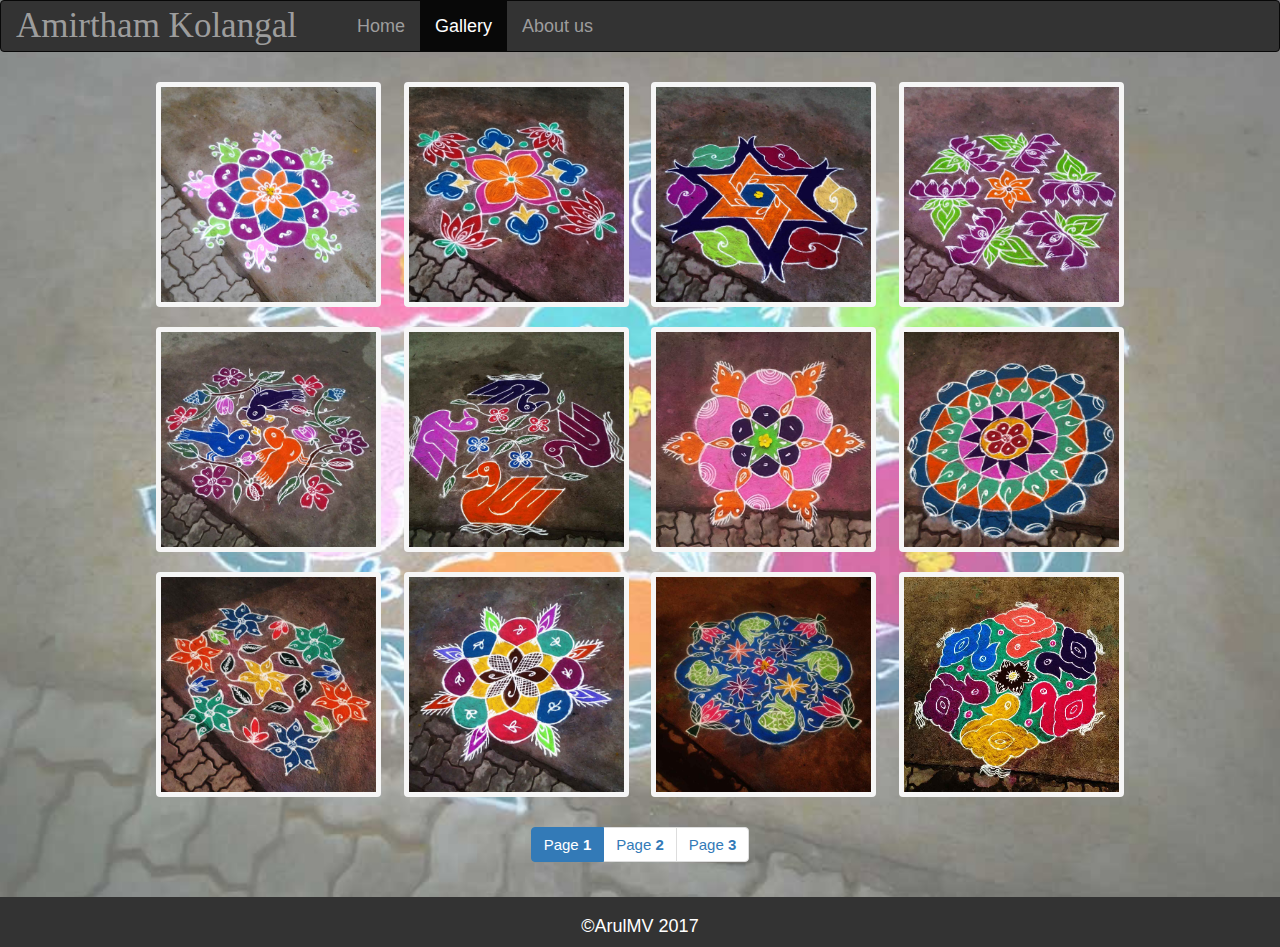
<file: gallery.html>
<!DOCTYPE html>
<html>
<head>
	<title>Bootstrap</title>
	<meta charset="utf-8" />
	<meta name="viewport" content="width=device-width, initial-scale=1" />
	<link rel="stylesheet" type="text/css" href="css/bootstrap.min.css" />
	<link rel="stylesheet" type="text/css" href="css/style.css" />
	<link rel="stylesheet" type="text/css" media="only screen and (min-width:50px) and (max-width:600px)" href="css/style_small.css" />
		<link rel="stylesheet" type="text/css" media="only screen and (min-width:601px) and (max-width:800px)" href="css/style_medium.css" />
	<link rel="icon" type="image/png" href="images/icon.png" />
	<script src="js/jquery.min.js"></script>
	<script src="js/bootstrap.min.js"></script>
</head>
<body>
	<nav class="navbar navbar-inverse">
	<div class="container-fluid">
		<div class="navbar-header">
			<button type="button" class="navbar-toggle" data-target="#menus" data-toggle="collapse">
				<span class="icon-bar"></span>
				<span class="icon-bar"></span>
				<span class="icon-bar"></span>
				
			</button>
			<a class="navbar-brand" href="index.html">Amirtham Kolangal</a>
		</div>
		<div class="collapse navbar-collapse" id="menus">
		<ul class="nav navbar-nav">
			<li><a href="index.html">Home</a></li>
			<li class="active"><a href="gallery.html">Gallery</a></li>
			<li><a href="about.html">About us</a></li>
		</ul>
		</div>
	</div>
	<!--End of Container-fluid-->
	</nav>
	<div class="container">
		<div class="col-lg-12">
			<div class="portfolios">
			<a href="images/gallery/1.jpg" class="flipLightBox">
				<img src="images/gallery/1.jpg" width="225" height="225" alt="Image 1" />
				<span><b></b></span>
			</a>
			<a href="images/gallery/2.jpg" class="flipLightBox">
				<img src="images/gallery/2.jpg" width="225" height="225" alt="Image 1" />
				<span><b></b></span>
			</a>
			
			<a href="images/gallery/3.jpg" class="flipLightBox">
				<img src="images/gallery/3.jpg" width="225" height="225" alt="Image 1" />
				<span><b></b></span>
			</a>
			<a href="images/gallery/4.jpg" class="flipLightBox">
				<img src="images/gallery/4.jpg" width="225" height="225" alt="Image 1" />
				<span><b></b></span>
			</a>
			<a href="images/gallery/5.jpg" class="flipLightBox">
				<img src="images/gallery/5.jpg" width="225" height="225" alt="Image 1" />
				<span><b></b></span>
			</a>
			<a href="images/gallery/6.jpg" class="flipLightBox">
				<img src="images/gallery/6.jpg" width="225" height="225" alt="Image 1" />
				<span><b></b></span>
			</a>
			<a href="images/gallery/7.jpg" class="flipLightBox">
				<img src="images/gallery/7.jpg" width="225" height="225" alt="Image 1" />
				<span><b></b></span>
			</a>
			<a href="images/gallery/8.jpg" class="flipLightBox">
				<img src="images/gallery/8.jpg" width="225" height="225" alt="Image 1" />
				<span><b></b></span>
			</a>

			<a href="images/gallery/9.jpg" class="flipLightBox">
				<img src="images/gallery/9.jpg" width="225" height="225" alt="Image 1" />
				<span><b></b></span>
			</a>
			<a href="images/gallery/10.jpg" class="flipLightBox">
				<img src="images/gallery/10.jpg" width="225" height="225" alt="Image 1" />
				<span><b></b></span>
			</a>
			<a href="images/gallery/11.jpg" class="flipLightBox">
				<img src="images/gallery/11.jpg" width="225" height="225" alt="Image 1" />
				<span><b></b></span>
			</a>
			<a href="images/gallery/12.jpg" class="flipLightBox">
				<img src="images/gallery/12.jpg" width="225" height="225" alt="Image 1" />
				<span><b></b></span>
			</a>

			</div>
		</div>
		<!--Pagination-->
		<div>
			<ul class="pagination">
			  <li  class="active"><a href="gallery.html">Page <b>1</b></a></li>
			  <li><a href="gallery2.html">Page <b>2</b></a></li>
			  <li><a href="gallery3.html">Page <b>3</b></a></li>
			  
			</ul>
		</div>
		
	</div>
	<div class="footer">
			<h4>&copy;ArulMV 2017</h4>
		</div>
    <!-- Include all compiled plugins (below), or include individual files as needed -->
  
	
	
	<script type="text/javascript" src="js/fliplightbox.min.js"></script>
	<script type="text/javascript">$('body').flipLightBox()</script>
	<script>wow = new WOW({}).init();</script>
</body>
</html>
</file>
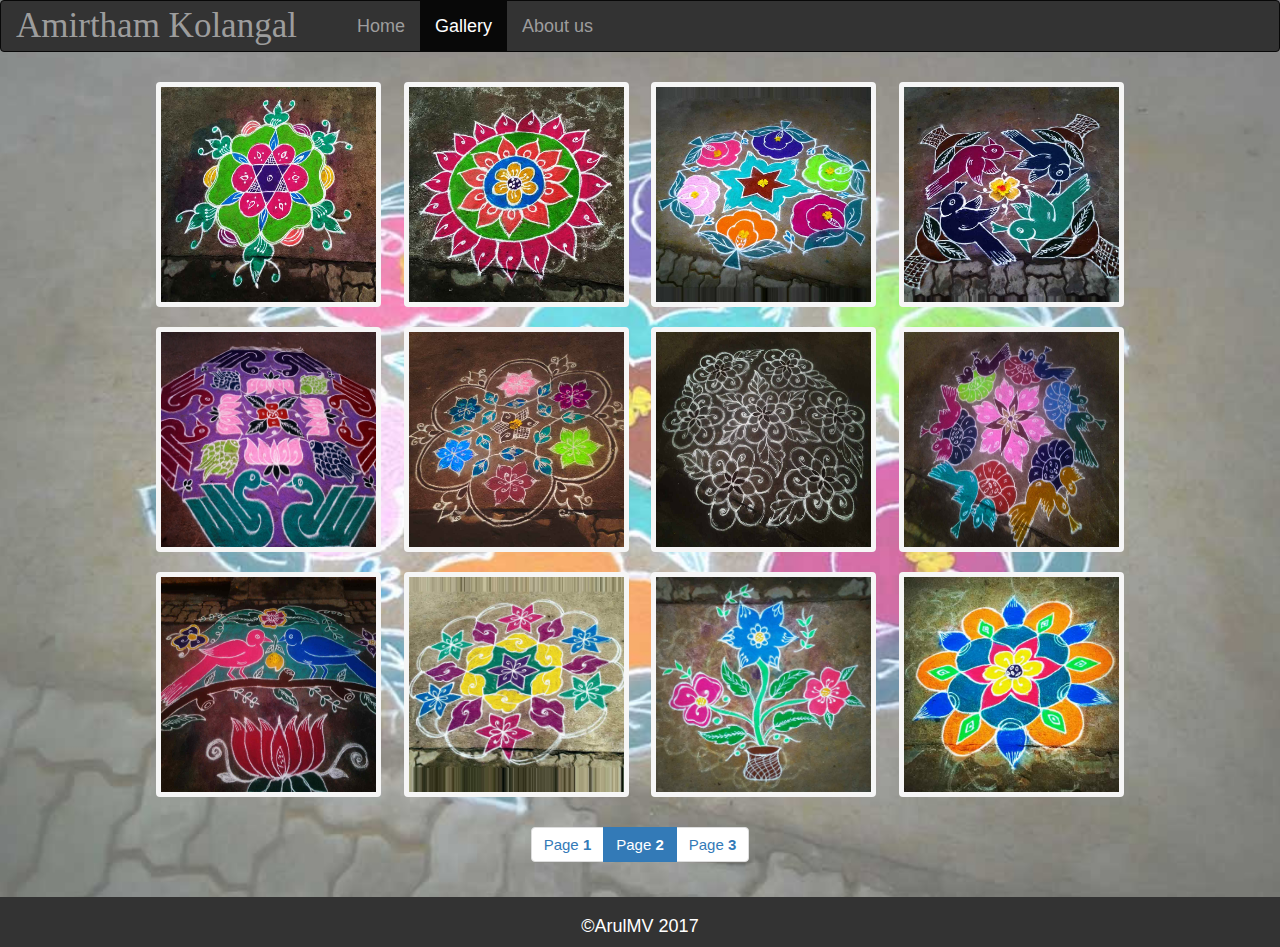
<file: gallery2.html>
<!DOCTYPE html>
<html>
<head>
	<title>Bootstrap</title>
	<meta charset="utf-8" />
	<meta name="viewport" content="width=device-width, initial-scale=1" />
	<link rel="stylesheet" type="text/css" href="css/bootstrap.min.css" />
	<link rel="icon" type="image/png" href="images/icon.png" />
	<link rel="stylesheet" type="text/css" href="css/style.css" />
	<link rel="stylesheet" type="text/css" media="only screen and (min-width:50px) and (max-width:600px)" href="css/style_small.css" />
		<link rel="stylesheet" type="text/css" media="only screen and (min-width:601px) and (max-width:800px)" href="css/style_medium.css" />
	<script src="js/jquery.min.js"></script>
	<script src="js/bootstrap.min.js"></script>
</head>
<body>
	<nav class="navbar navbar-inverse">
	<div class="container-fluid">
		<div class="navbar-header">
			<button type="button" class="navbar-toggle" data-target="#menus" data-toggle="collapse">
				<span class="icon-bar"></span>
				<span class="icon-bar"></span>
				<span class="icon-bar"></span>
				
			</button>
			<a class="navbar-brand">Amirtham Kolangal</a>
		</div>
		<div class="collapse navbar-collapse" id="menus">
		<ul class="nav navbar-nav">
			<li><a href="index.html">Home</a></li>
			<li class="active"><a href="gallery.html">Gallery</a></li>
			<li><a href="about.html">About us</a></li>
		</ul>
		</div>
	</div>
	<!--End of Container-fluid-->
	</nav>
	<div class="container">
		<div class="col-lg-12">
			<div class="portfolios">
			<a href="images/gallery/13.jpg" class="flipLightBox">
				<img src="images/gallery/13.jpg" width="225" height="225" alt="Image 1" />
				<span><b></b></span>
			</a>
			<a href="images/gallery/14.jpg" class="flipLightBox">
				<img src="images/gallery/14.jpg" width="225" height="225" alt="Image 1" />
				<span><b></b></span>
			</a>
			
			<a href="images/gallery/15.jpg" class="flipLightBox">
				<img src="images/gallery/15.jpg" width="225" height="225" alt="Image 1" />
				<span><b></b></span>
			</a>
			<a href="images/gallery/16.jpg" class="flipLightBox">
				<img src="images/gallery/16.jpg" width="225" height="225" alt="Image 1" />
				<span><b></b></span>
			</a>
			<a href="images/gallery/17.jpg" class="flipLightBox">
				<img src="images/gallery/17.jpg" width="225" height="225" alt="Image 1" />
				<span><b></b></span>
			</a>
			<a href="images/gallery/18.jpg" class="flipLightBox">
				<img src="images/gallery/18.jpg" width="225" height="225" alt="Image 1" />
				<span><b></b></span>
			</a>
			<a href="images/gallery/19.jpg" class="flipLightBox">
				<img src="images/gallery/19.jpg" width="225" height="225" alt="Image 1" />
				<span><b></b></span>
			</a>
			<a href="images/gallery/20.jpg" class="flipLightBox">
				<img src="images/gallery/20.jpg" width="225" height="225" alt="Image 1" />
				<span><b></b></span>
			</a>
			<a href="images/gallery/21.jpg" class="flipLightBox">
				<img src="images/gallery/21.jpg" width="225" height="225" alt="Image 1" />
				<span><b></b></span>
			</a>
			<a href="images/gallery/22.jpg" class="flipLightBox">
				<img src="images/gallery/22.jpg" width="225" height="225" alt="Image 1" />
				<span><b></b></span>
			</a>
			<a href="images/gallery/23.jpg" class="flipLightBox">
				<img src="images/gallery/23.jpg" width="225" height="225" alt="Image 1" />
				<span><b></b></span>
			</a>
			<a href="images/gallery/24.jpg" class="flipLightBox">
				<img src="images/gallery/24.jpg" width="225" height="225" alt="Image 1" />
				<span><b></b></span>
			</a>
			
			</div>
		</div>
		<!--Pagination-->
		<div>
			<ul class="pagination">
			  <li><a href="gallery.html">Page <b>1</b></a></li>
			  <li class="active"><a href="gallery2.html">Page <b>2</b></a></li>
			  <li><a href="gallery3.html">Page <b>3</b></a></li>
			  
			</ul>
		</div>
	</div>
	<div class="footer">
			<h4>&copy;ArulMV 2017</h4>
		</div>
    <!-- Include all compiled plugins (below), or include individual files as needed -->
  
	
	
	<script type="text/javascript" src="js/fliplightbox.min.js"></script>
	<script type="text/javascript">$('body').flipLightBox()</script>
	<script>wow = new WOW({}).init();</script>
</body>
</html>
</file>
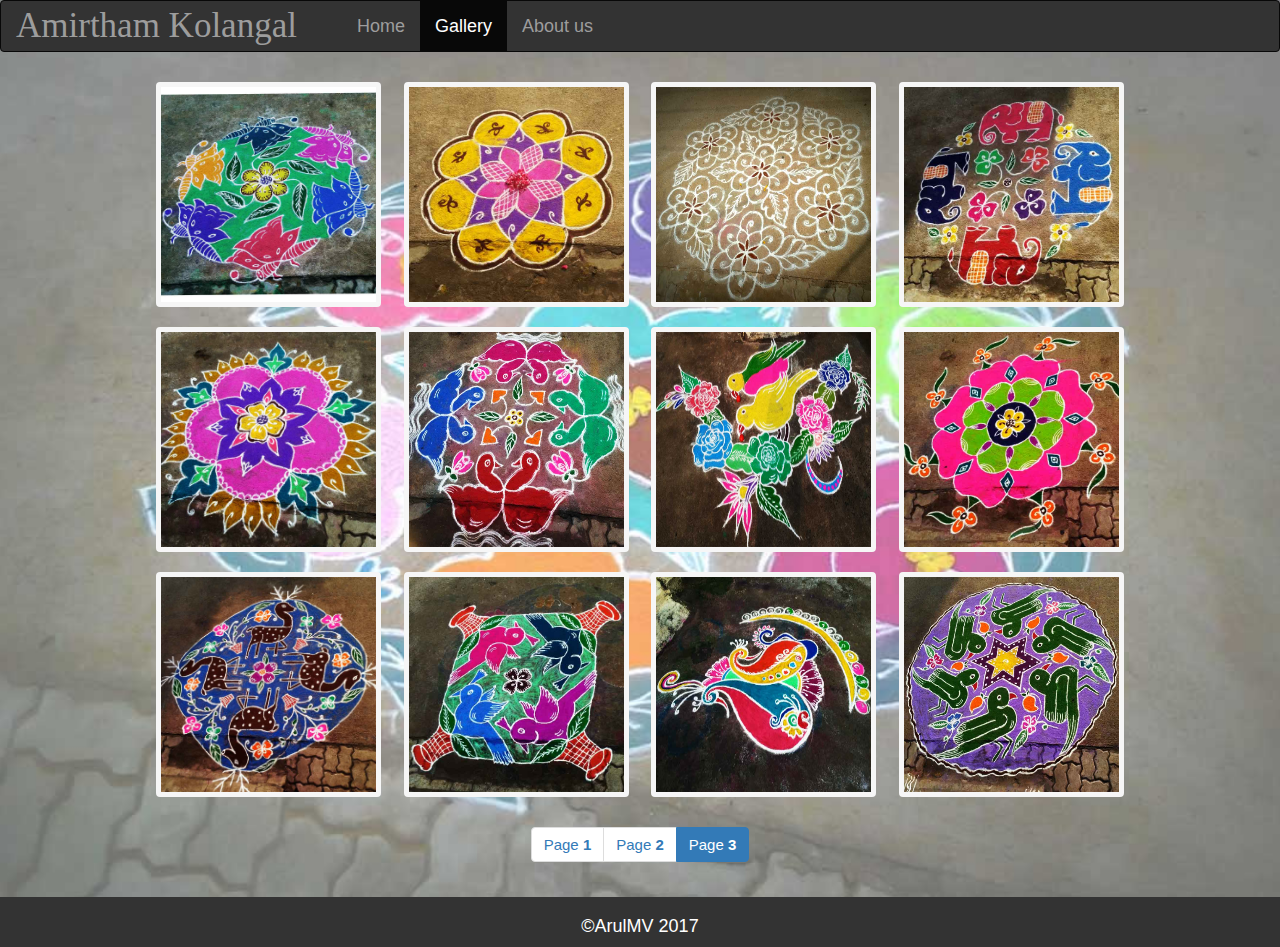
<file: gallery3.html>
<!DOCTYPE html>
<html>
<head>
	<title>Bootstrap</title>
	<meta charset="utf-8" />
	
	<meta name="viewport" content="width=device-width, initial-scale=1" />
	<link rel="icon" type="image/png" href="images/icon.png" />
	<link rel="stylesheet" type="text/css" href="css/bootstrap.min.css" />
	<link rel="stylesheet" type="text/css" href="css/style.css" />
	<link rel="stylesheet" type="text/css" media="only screen and (min-width:50px) and (max-width:600px)" href="css/style_small.css" />
		<link rel="stylesheet" type="text/css" media="only screen and (min-width:601px) and (max-width:800px)" href="css/style_medium.css" />
	<script src="js/jquery.min.js"></script>
	<script src="js/bootstrap.min.js"></script>
</head>
<body>
	<nav class="navbar navbar-inverse">
	<div class="container-fluid">
		<div class="navbar-header">
			<button type="button" class="navbar-toggle" data-target="#menus" data-toggle="collapse">
				<span class="icon-bar"></span>
				<span class="icon-bar"></span>
				<span class="icon-bar"></span>
				
			</button>
			<a class="navbar-brand">Amirtham Kolangal</a>
		</div>
		<div class="collapse navbar-collapse" id="menus">
		<ul class="nav navbar-nav">
			<li><a href="index.html">Home</a></li>
			<li class="active"><a href="gallery.html">Gallery</a></li>
			<li><a href="about.html">About us</a></li>
		</ul>
		</div>
	</div>
	<!--End of Container-fluid-->
	</nav>
	<div class="container">
		<div class="col-lg-12">
			<div class="portfolios">
			<a href="images/gallery/25.jpg" class="flipLightBox">
				<img src="images/gallery/25.jpg" width="225" height="225" alt="Image 1" />
				<span><b></b></span>
			</a>
			<a href="images/gallery/26.jpg" class="flipLightBox">
				<img src="images/gallery/26.jpg" width="225" height="225" alt="Image 1" />
				<span><b></b></span>
			</a>
			
			<a href="images/gallery/27.jpg" class="flipLightBox">
				<img src="images/gallery/27.jpg" width="225" height="225" alt="Image 1" />
				<span><b></b></span>
			</a>
			<a href="images/gallery/28.jpg" class="flipLightBox">
				<img src="images/gallery/28.jpg" width="225" height="225" alt="Image 1" />
				<span><b></b></span>
			</a>
			<a href="images/gallery/29.jpg" class="flipLightBox">
				<img src="images/gallery/29.jpg" width="225" height="225" alt="Image 1" />
				<span><b></b></span>
			</a>
			<a href="images/gallery/30.jpg" class="flipLightBox">
				<img src="images/gallery/30.jpg" width="225" height="225" alt="Image 1" />
				<span><b></b></span>
			</a>
			<a href="images/gallery/31.jpg" class="flipLightBox">
				<img src="images/gallery/31.jpg" width="225" height="225" alt="Image 1" />
				<span><b></b></span>
			</a>
			<a href="images/gallery/32.jpg" class="flipLightBox">
				<img src="images/gallery/32.jpg" width="225" height="225" alt="Image 1" />
				<span><b></b></span>
			</a>
			<a href="images/gallery/33.jpg" class="flipLightBox">
				<img src="images/gallery/33.jpg" width="225" height="225" alt="Image 1" />
				<span><b></b></span>
			</a>
			<a href="images/gallery/34.jpg" class="flipLightBox">
				<img src="images/gallery/34.jpg" width="225" height="225" alt="Image 1" />
				<span><b></b></span>
			</a>
			<a href="images/gallery/35.jpg" class="flipLightBox">
				<img src="images/gallery/35.jpg" width="225" height="225" alt="Image 1" />
				<span><b></b></span>
			</a>
			<a href="images/gallery/36.jpg" class="flipLightBox">
				<img src="images/gallery/36.jpg" width="225" height="225" alt="Image 1" />
				<span><b></b></span>
			</a>
			
			</div>
		</div>
		<!--Pagination-->
		<div>
			<ul class="pagination">
			  <li><a href="gallery.html">Page <b>1</b></a></li>
			  <li><a href="gallery2.html">Page <b>2</b></a></li>
			  <li class="active"><a href="gallery3.html">Page <b>3</b></a></li>
			  
			</ul>
		</div>
	</div>
	<div class="footer">
			<h4>&copy;ArulMV 2017</h4>
		</div>
    <!-- Include all compiled plugins (below), or include individual files as needed -->
  
	
	
	<script type="text/javascript" src="js/fliplightbox.min.js"></script>
	<script type="text/javascript">$('body').flipLightBox()</script>
	<script>wow = new WOW({}).init();</script>
</body>
</html>
</file>
<file: css/style.css>
*{
	margin: 0px;
	padding: 0px;
	border: 0px;
}
body{
	background:url(../bg.jpg) no-repeat center center fixed;
	-webkit-background-size: cover;
	-moz-background-size: cover;
	-o-background-size: cover;
	background-size: cover;
	font-size: 100%;
	text-align: center;
}
#myslider{
	width: 600px;
	height: 300px;
	margin: 25px auto;
	
}

#about{
		width: 350px;
		height: 400px;
		margin: 20px 0px ;
		border-radius:3px;
		box-shadow: 5px 5px 15px 5px #333333;
}
#myslider img,.carousel-control{
	border-radius: 25px;
	
}
.navbar-brand{
	
	font-family: monotype corsiva;
	font-size: 35px;
	margin: 0px 30px;
	cursor:pointer;
	
	
}

.navbar-nav a{
	font-size: 18px;
	
}


#header{
	
	font-family: monotype corsiva;
	font-size: 5em;
	margin: 10px 0px;
	font-weight: bold;
	text-shadow: 0 0 6px white;
}
#menu{
	font-family: comic sans ms;
}

#menu a{
	text-decoration: none;
	color: white;
	margin: 2px 10px;
	
	
}
#menu a:hover{
	
}
#menu li{
	display: inline-block;
	background-color: #4CAF50;
	border-radius:50px;
	border: 1px solid #555656;
	font-size:22px;
	width: 100px;
	padding: 30px 0px 30px 0px;
	color: White;
	box-shadow:5px 1px 3px 1px rgba(0,0,0,0.6);
	transition: background-color 0.5s,box-shadow 0.5s,color 0.2s;
	
}
#menu li:hover{
	background-color: #3ea1fe;
	border: 1px solid #0562aa;
	box-shadow:1px 1px 9px 3px rgba(0,0,0,0.6);
	color: black;
}
.portfolios img{
		border: 5px solid #f6f6f6;
		margin: 10px;
		border-radius: 4px;
	
}

.pagination a{
		font-size: 15px;
		
}
.navbar{
	
	background-color: #333333;
	
}
.footer{
	background-color: #333333;
	height: 50px;
	width: 100%;
	color: white;
}
.footer h4{
	padding-top:20px;
	font-weight: normal;
	
}
</file>
<file: css/style_small.css>
#header{
	
	
	font-size: 2.8em;
	
}
.navbar-brand{
	
	
	font-size: 26px;
	margin: 0px 0px;
	cursor:pointer;
	
}

.navbar-nav a{
	font-size: 16px;
	
}
 #menu li{
	
	
	
	
	font-size:15px;
	width: 70px;
	padding: 22px 0px 22px 0px;
	
}

 #slider, #slider div.sliderInner {
    width:300;
	height:250px;/* Must be the same size as the slider images */
	
}
#sliderFrame 
{
    
    width:300px;
   
	
}
#slider div.navBulletsWrapper  {
    top:260px;/* Its position is relative to the #slider */
	
}
#myslider{
	width: 320px;
	height: 160px;
	margin: 20px auto;
	
}
#about{
		width: 250px;
		height: 280px;
		
}
.pagination a{
		font-size: 10px;
	
}
.footer{
	background-color: #333333;
	height: 35px;
	width: 100%;
	color: white;
}
.footer h4{
	padding-top:10px;
	font-size: 12px;
	
}
</file>
<file: css/style_medium.css>
#header{
	
	
	font-size: 4em;
	
}
#myslider{
	width: 500px;
	height: 250px;
	margin: 25px auto;
	
}
#about{
		width: 270px;
		height: 300px;
		margin: 20px 0px ;
		
}
 #menu li{
	
	
	font-size:18px;
	width: 80px;
	padding: 25px 0px 25px 0px;
	
}
 #slider, #slider div.sliderInner {
    width:500px;
	height:240px;/* Must be the same size as the slider images */
	
}
#sliderFrame 
{
    
    width:500px;
   
	
}
#slider div.navBulletsWrapper  {
    top:250px;/* Its position is relative to the #slider */
	
}
</file>
